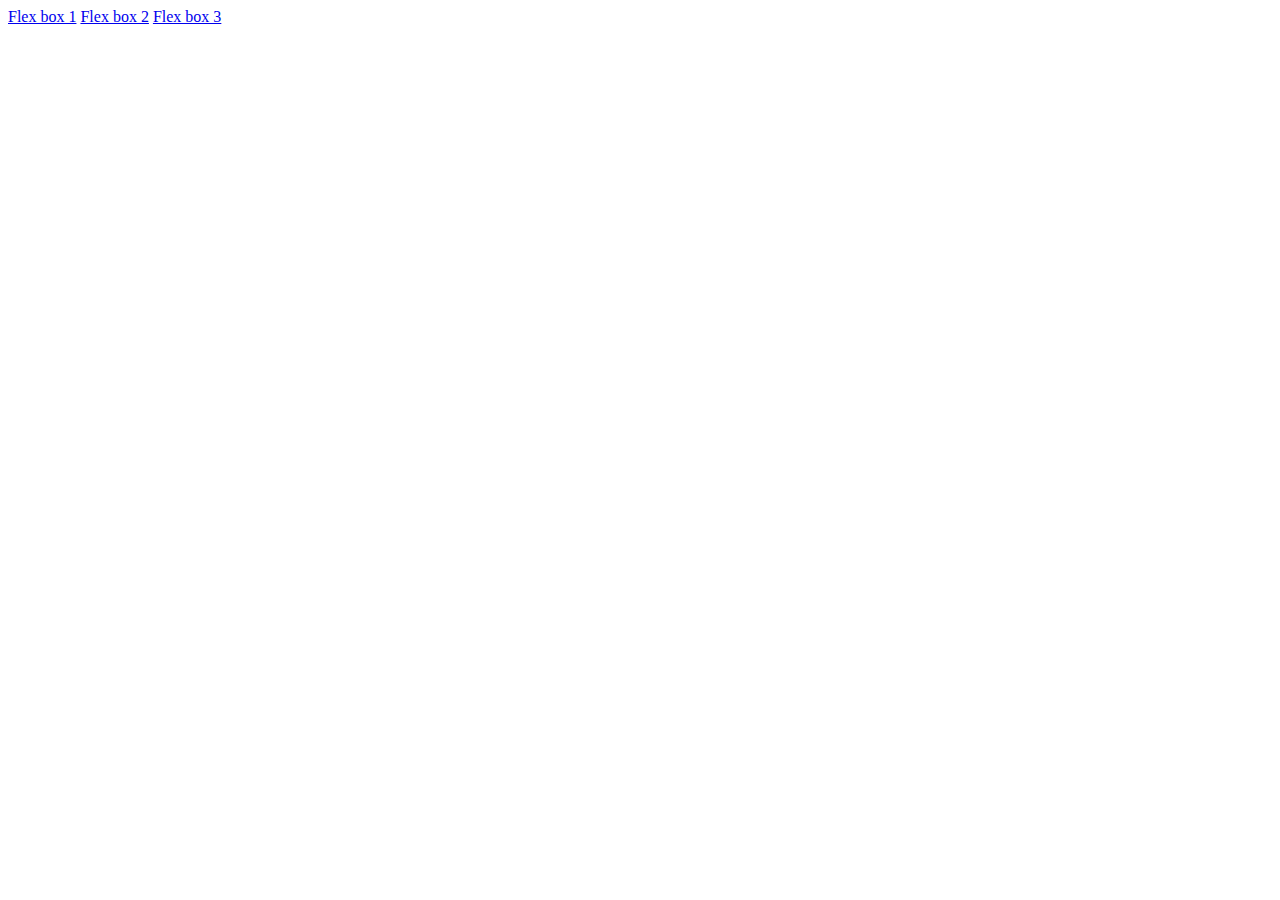
<file: index.html>
<!DOCTYPE html>
<html lang="en">
<head>
    <meta charset="UTF-8">
    <meta name="viewport" content="width=device-width, initial-scale=1.0">
    <title>Document</title>
</head>
<body>
    <a href="html/flex1.html">Flex box 1</a>
    <a href="html/flex2.html">Flex box 2</a>
    <a href="html/flex3.html">Flex box 3</a>
</body>
</html>
</file>
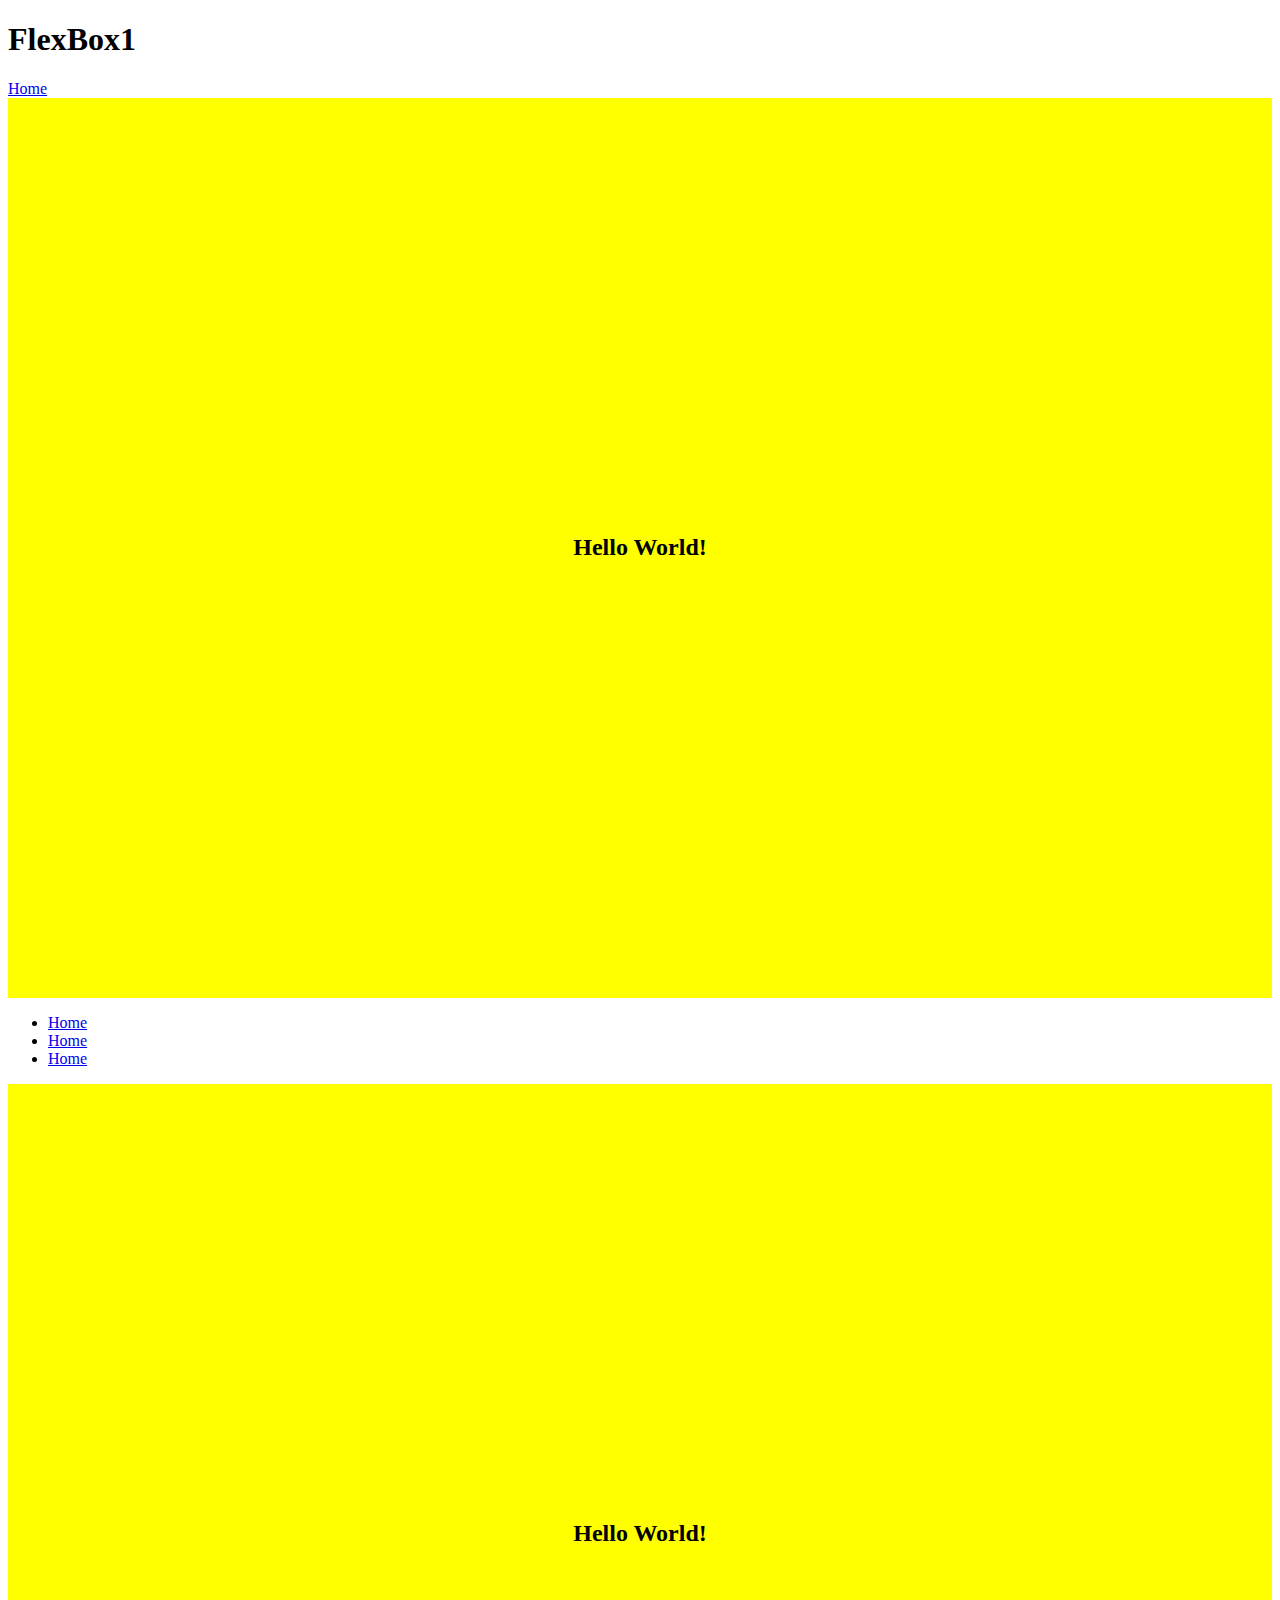
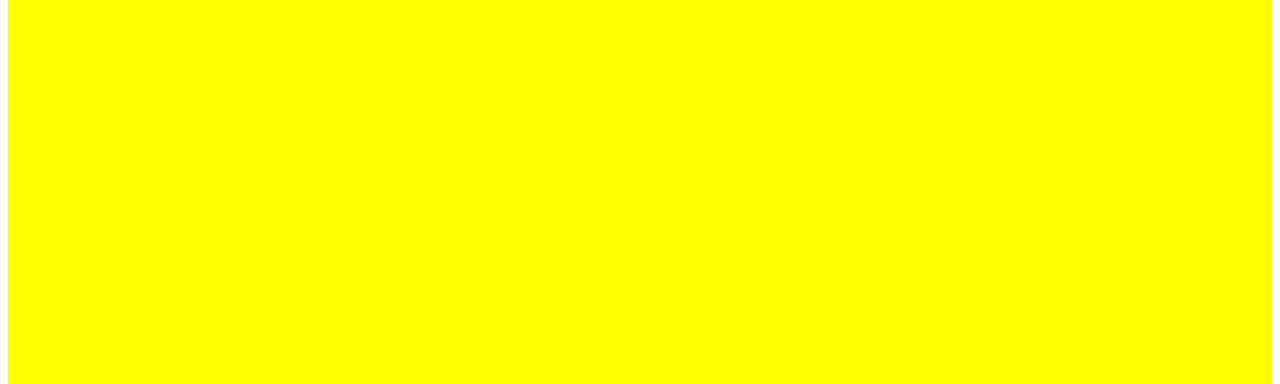
<file: html/flex1.html>
<!DOCTYPE html>
<html lang="en">
<head>
    <meta charset="UTF-8">
    <meta name="viewport" content="width=device-width, initial-scale=1.0">
    <title>Document</title>
    <link rel="stylesheet" type="text/css" href="../css/style1.css"/>
</head>
<body>
    <h1> FlexBox1</h1>
    <a href="../index.html">Home</a>
    <main>
        <h2>Hello World!</h2>
    </main>

    <nav>
        <ul>
            <li><a href="../index.html">Home</a></li>
            <li><a href="../index.html">Home</a></li>
            <li><a href="../index.html">Home</a></li>
        </ul>
    </nav>
    
    <main>
        <h2> Hello World!</h2>
    </main>
</body>
</html>
</file>
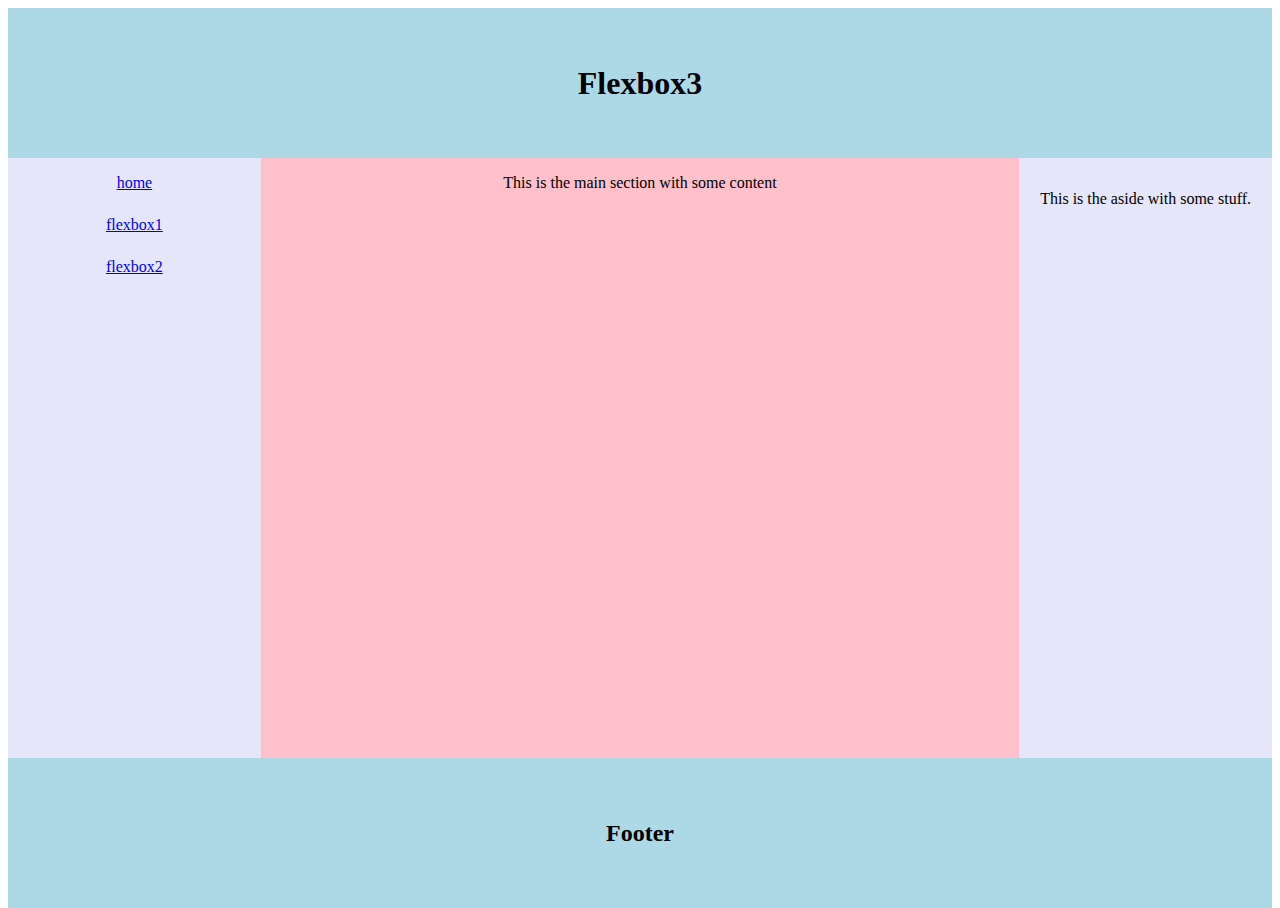
<file: html/flex3.html>
<!DOCTYPE html>
<html lang="en">
<head>
    <meta charset="UTF-8">
    <meta name="viewport" content="width=device-width, initial-scale=1.0">
    <title>Document</title>
    <link rel="stylesheet" type="text/css" href="../css/style3.css"/>
</head>
<body>
     <!-- <h1> Flexbox3</h1>
    <div class="flex3">
        <div class="flex1">
            <a href="../index.html">home</a>
            <a href="flex1.html">flexbox1</a>
            <a href="flex2.html">flexbox2</a>
        </div>
        <div class="flex2">
            <a href="../index.html">home</a>
            <a href="flex1.html">flexbox1</a>
            <a href="flex2.html">flexbox2</a>
        </div>
    </div>

    <div -->
    <div class="container"> 
        <header>
            <h1> Flexbox3</h1>
        </header>
        <div class="center">
            <nav>
                <a href="../index.html">home</a>
                <a href="flex1.html">flexbox1</a>
                <a href="flex2.html">flexbox2</a>
            </nav>
            <main>
                <p>This is the main section with some content</p>
            </main>
            <aside>
                <p>This is the aside with some stuff.</p>
            </aside>

        </div>
        <footer> 
            <h2>Footer</h2>
        </footer>
    </div>
</body>
</html>
</file>
<file: css/style1.css>
html, body{
    height: 100%;
}

main{
    background-color: yellow;
    min-height: 100%;
    display: flex;
    flex-direction: row;
    justify-content: center;
    align-items: center;
}
</file>
<file: css/style3.css>
html, body{
    height: 100%;
}

.container {
    min-height: 100%;
    display: flex;
    flex-direction: column;
}

header, footer {
    flex: 0 0 150px;
    background-color: lightblue;
    display: flex;
    flex-direction: row;
    justify-content: center;
    align-items: center;
}

.center {
    flex: 1;
    display: flex;
    flex-direction: row;
    align-items: stretch;
    justify-content: center;
    background-color: beige;
}

nav, aside {
    flex: 1;
    background-color: lavender;
    display: flex;
    flex-direction: column;
    justify-content: flex-start;
    align-items: center;
    gap: 1.5rem;
    padding-top: 1rem;

}

main {
    flex: 3;
    background-color: pink;
    display: flex;
    flex-direction: column;
    justify-content: flex-start;
    align-items: center;
}
</file>
